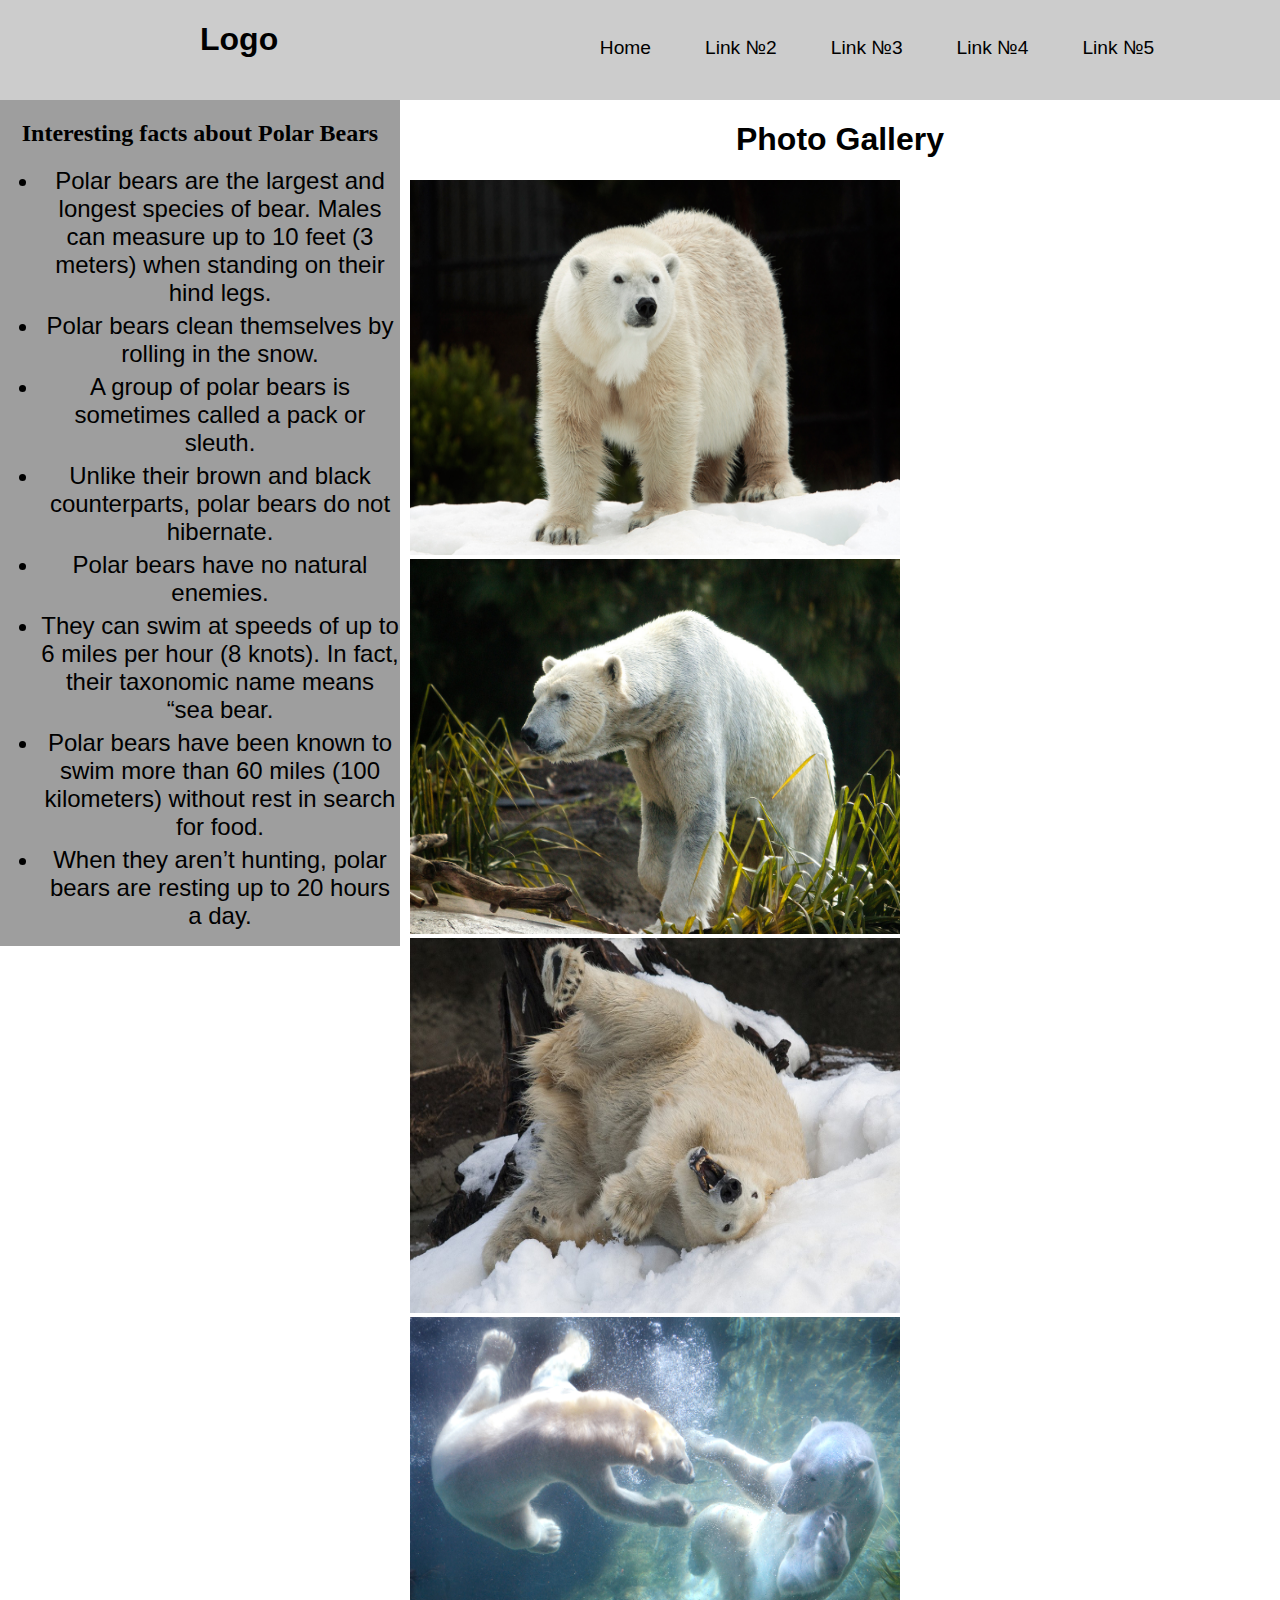
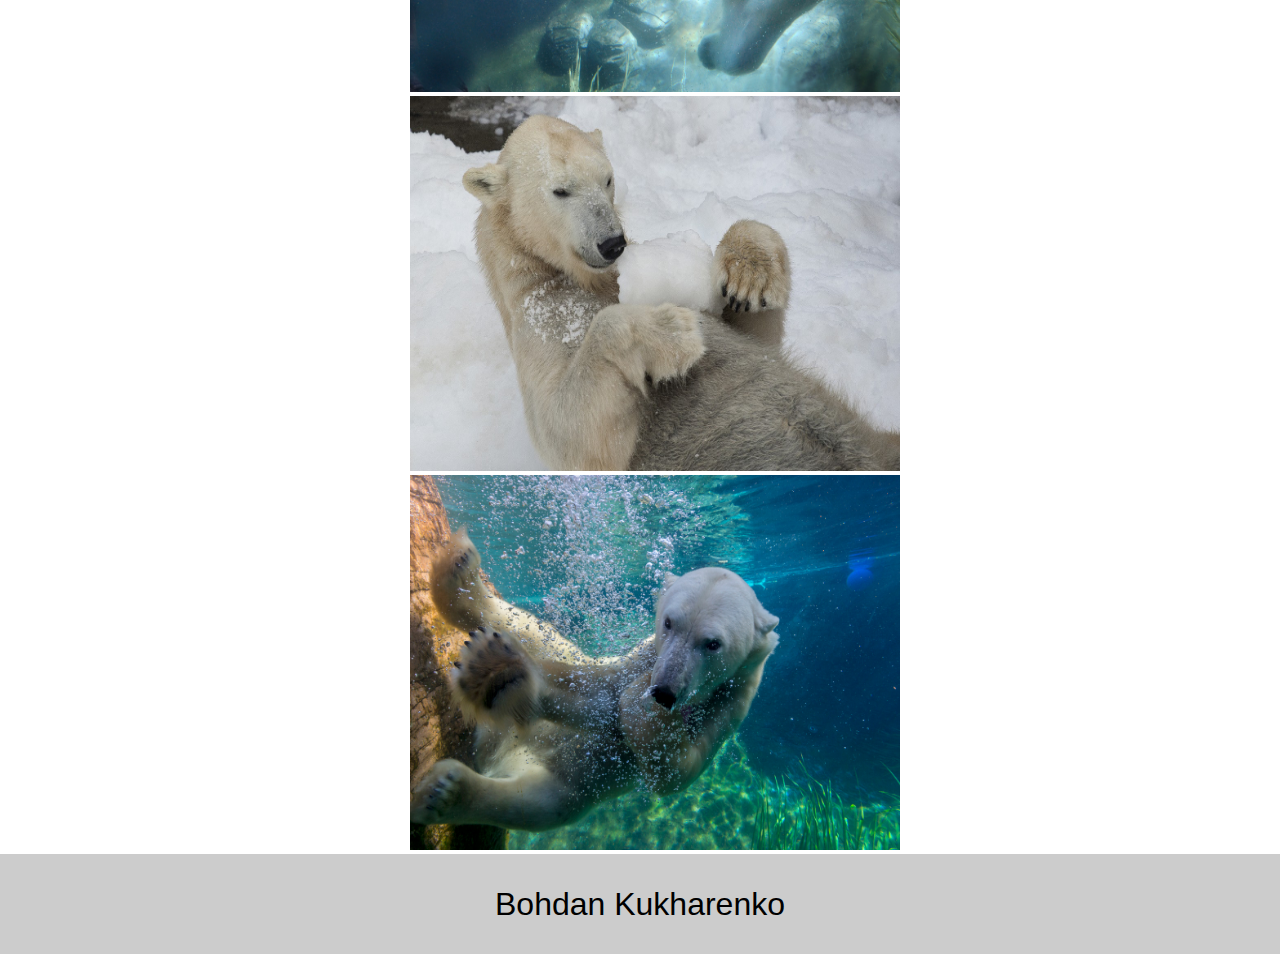
<file: photogallery.html>
<!DOCTYPE html>

<html>
    <head>
        <meta charset="utf-8"/>
        <link rel="stylesheet" href="style.css">
        <title>Polar Bears</title>
    </head>
    
    <body>
        
        <header id="header">
            <div id="logo">
            <h1><a href="index.html">Logo</a></h1>
            </div>
            <nav class="main-navigation">
                <ul>
                    <li><a href="index.html">Home</a></li>
                    <li><a href="#">Link №2</a></li>
                    <li><a href="#">Link №3</a></li>
                    <li><a href="#">Link №4</a></li>
                    <li><a href="#">Link №5</a></li>
                </ul>
            </nav>
        </header>
        
        <aside class="sidebar-facts">
            <h2>Interesting facts about Polar Bears</h2>
            <ul>
                <li>Polar bears are the largest and longest species of bear. Males can measure up to 10 feet (3 meters) when standing on their hind legs.</li>
                <li>Polar bears clean themselves by rolling in the snow.</li>
                <li>A group of polar bears is sometimes called a pack or sleuth.</li>
                <li>Unlike their brown and black counterparts, polar bears do not hibernate.</li>
                <li>Polar bears have no natural enemies.</li>
                <li>They can swim at speeds of up to 6 miles per hour (8 knots). In fact, their taxonomic name means “sea bear.</li>
                <li>Polar bears have been known to swim more than 60 miles (100 kilometers) without rest in search for food.</li>
                <li>When they aren’t hunting, polar bears are resting up to 20 hours a day.</li>
            </ul>
        </aside>
        
        <main id="main">
            <h1>Photo Gallery</h1>
            <div class="main-photogallery">
                <img src="images/1.jpg" alt="first-pic">
                <img src="images/2.jpg" alt="second-pic">
                <img src="images/3.jpg" alt="third-pic">
                <img src="images/4.jpg" alt="fourth-pic">
                <img src="images/5.jpg" alt="fifth-pic">
                <img src="images/6.jpg" alt="sixth-pic">
            </div>
        </main>
        
        <footer id="footer">
            <p>Bohdan Kukharenko</p>
        </footer>
    </body>
</html>
</file>
<file: style.css>
body {
    margin: 0;
    padding: 0;
}

a {
    text-decoration: none;
    color: black;
}


.main-navigation {
    width: 70%;
    margin-left: 0px;
    float: right;
    text-align: center;
    height: 100px;
    overflow: hidden;
}

.main-navigation ul li {
    font-family: 'Oswald', sans-serif;
    font-size: 1.2em;
    display: inline;
    margin-left: 50px;
    list-style-type: none;
}

.main-navigation a:hover {
    background-color: #9E9E9E;
}

.main-navigation ul {
    line-height: 4em;
}

#logo {
    height: 100px;
    float:left;
    margin-left: 200px;
    display: inline-block;
}

header {
    width: 100%;
    height: 100px;
    background: #ccc;
}

.sidebar-menu{
    float: left;
    width: 400px;
    overflow: hidden;
    text-align: center;
    background: #9E9E9E
}

.sidebar-menu > ul {
    list-style-type: none;
}

.sidebar-menu > ul > li {
    display: block;
    margin-top: 180px;
    font-family: 'Oswald', sans-serif;
    font-size: 1.5em;
}

.sidebar-menu a {
    color: black;
}

.sidebar-menu a:hover {
    background-color: #C5C5C5;
}

.main {
    float: right;
    overflow: hidden;
}

.main p {
    margin-left: 10px;
}

#footer {
    width: 100%;
    overflow: hidden;
    background: #ccc;
    height: 100px;
    text-align: center;
    padding-bottom:;
}

#footer p {
    font-family: 'Oswald', sans-serif;
    font-size: 2em;
}

#little-bear {
    float: left;
    margin-left: 10px;
}

h1 {
    font-family: 'Oswald', sans-serif;
    overflow: hidden;
    text-align: center;
}

.main-text h1 {
    overflow: hidden;
    margin-top: 0;
    text-align: center;
}


.main-text p {
    font-family: 'Oswald', sans-serif;
    overflow: hidden;
    padding-left: 10px;
}

.sidebar-facts {
    float: left;
    width: 400px;
    overflow: hidden;
    text-align: center;
    background: #9E9E9E
}


.sidebar-facts > ul >li {
    margin-top: 5px;
    font-family: 'Oswald', sans-serif;
    font-size: 1.5em;
}

.main-photogallery {
    overflow: hidden;
    margin: 0 auto;
    padding-left: 10px;
}

.main-photogallery img {
    height: 375px;
    width: 490px;
}
</file>
